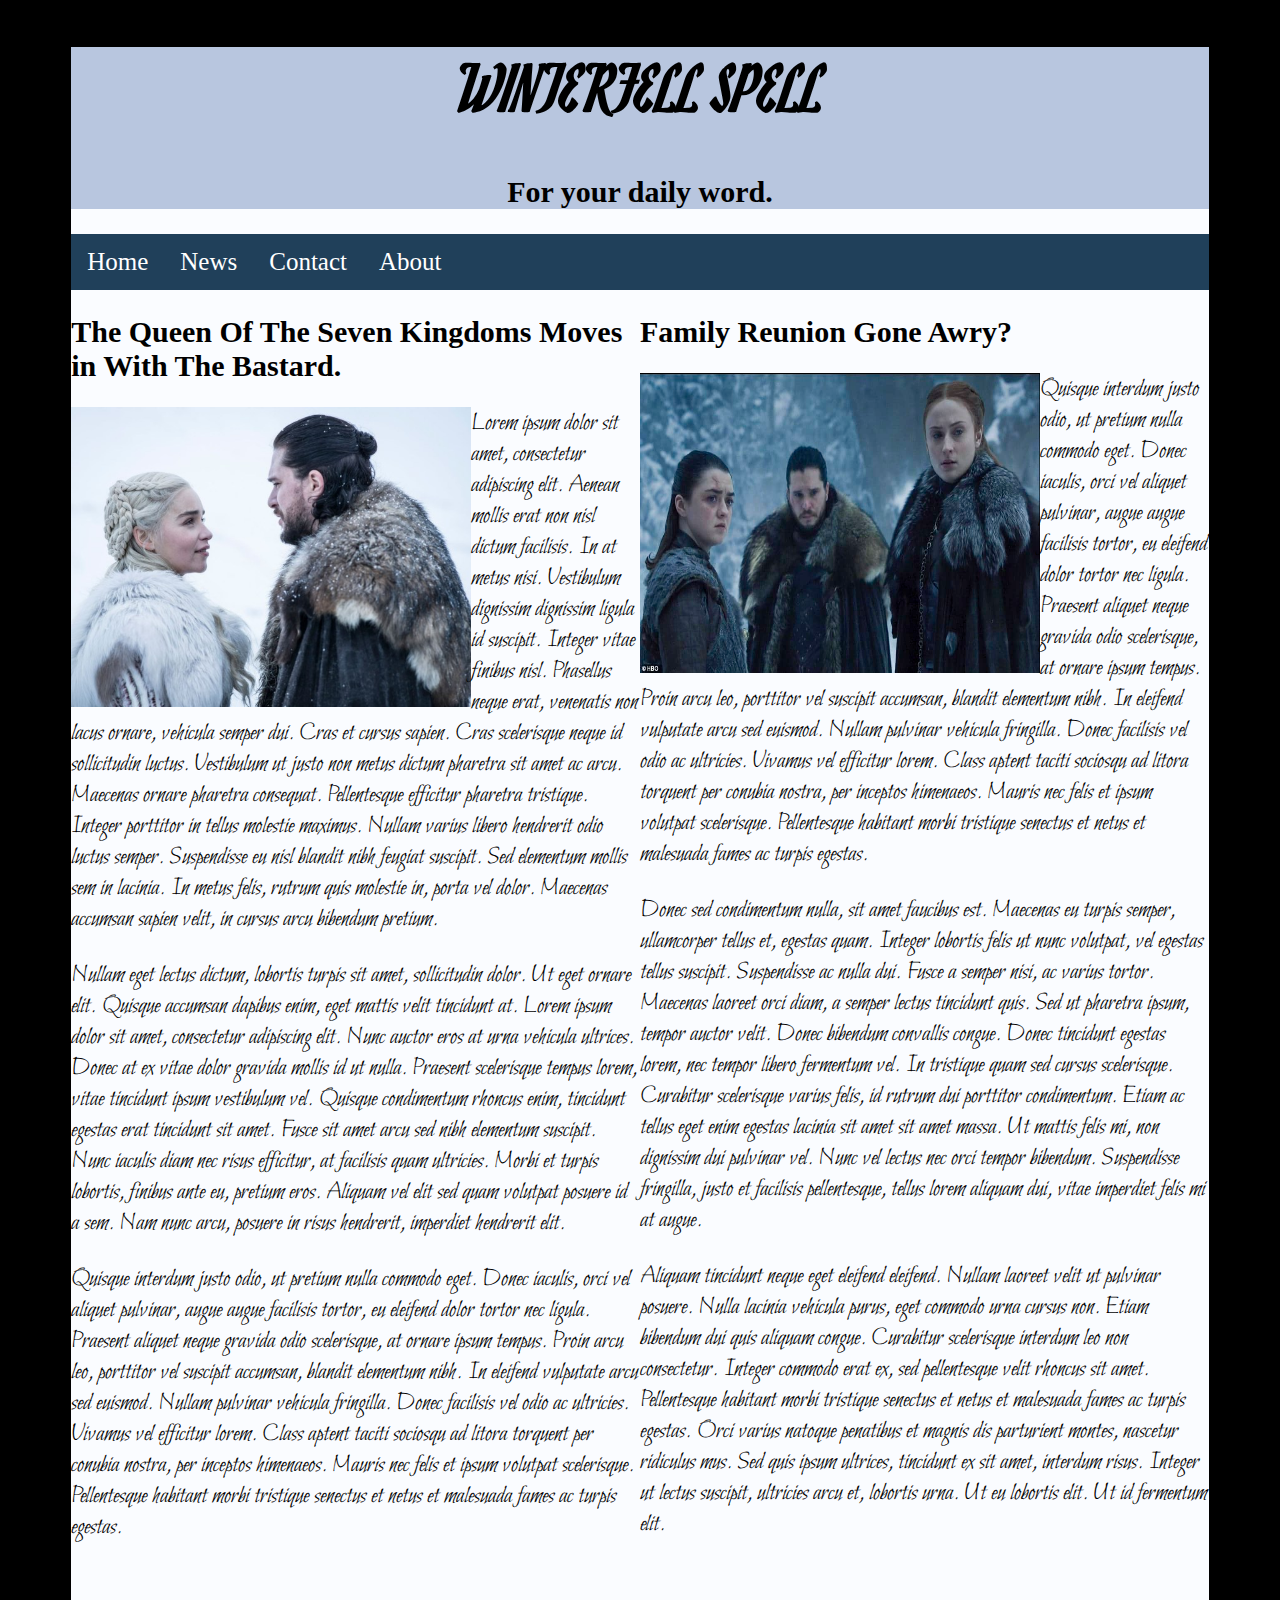
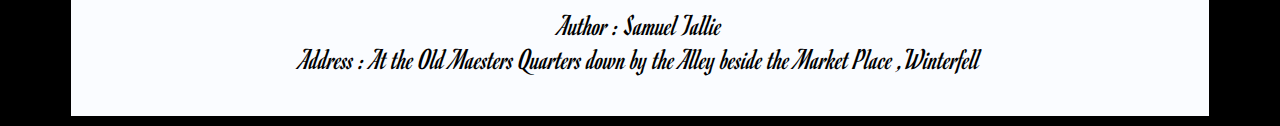
<file: index.html>
<!DOCTYPE html>
<html>
    <head>
        <title> Fake News Article</title>
        <link href="./css/styles.css" rel="stylesheet" type="text/css">
        <link href="https://fonts.googleapis.com/css2?family=Bilbo&family=IM+Fell+English:ital@1&family=Romanesco&display=swap" rel="stylesheet">
    </head>
    <body>
        <div class="container">
            <div class="header">
                <h1> WINTERFELL SPELL</h1>
                <h2 style="font-family: 'IM Fell English', serif;font-size: 30px">For your daily word.</h2>
            </div>
            <div class="navigation">
                <ul>
                    <li><a class="active" href="#home">Home</a></li>
                    <li><a href="#news">News</a></li>
                    <li><a href="#contact">Contact</a></li>
                    <li><a href="#about">About</a></li>
                  </ul>
            </div>
            <div class="introduction">
                <div class="row">
                    <div class="column">
                        <h2>The Queen Of The Seven Kingdoms Moves in With The Bastard.</h2>
                        <img src="./images/dany-d077.jpg" alt="The Happy Couple" style="width: 400px;height: 300px;">
                        <p>Lorem ipsum dolor sit amet, consectetur adipiscing elit. Aenean mollis erat non nisl dictum facilisis. In at metus nisi. Vestibulum dignissim dignissim ligula id suscipit. Integer vitae finibus nisl. Phasellus neque erat, venenatis non lacus ornare, vehicula semper dui. Cras et cursus sapien. Cras scelerisque neque id sollicitudin luctus. Vestibulum ut justo non metus dictum pharetra sit amet ac arcu. Maecenas ornare pharetra consequat. Pellentesque efficitur pharetra tristique. Integer porttitor in tellus molestie maximus. Nullam varius libero hendrerit odio luctus semper. Suspendisse eu nisl blandit nibh feugiat suscipit. Sed elementum mollis sem in lacinia. In metus felis, rutrum quis molestie in, porta vel dolor. Maecenas accumsan sapien velit, in cursus arcu bibendum pretium.</p>

                           <p> Nullam eget lectus dictum, lobortis turpis sit amet, sollicitudin dolor. Ut eget ornare elit. Quisque accumsan dapibus enim, eget mattis velit tincidunt at. Lorem ipsum dolor sit amet, consectetur adipiscing elit. Nunc auctor eros at urna vehicula ultrices. Donec at ex vitae dolor gravida mollis id ut nulla. Praesent scelerisque tempus lorem, vitae tincidunt ipsum vestibulum vel. Quisque condimentum rhoncus enim, tincidunt egestas erat tincidunt sit amet. Fusce sit amet arcu sed nibh elementum suscipit. Nunc iaculis diam nec risus efficitur, at facilisis quam ultricies. Morbi et turpis lobortis, finibus ante eu, pretium eros. Aliquam vel elit sed quam volutpat posuere id a sem. Nam nunc arcu, posuere in risus hendrerit, imperdiet hendrerit elit.</p>
                            
                           <p> Quisque interdum justo odio, ut pretium nulla commodo eget. Donec iaculis, orci vel aliquet pulvinar, augue augue facilisis tortor, eu eleifend dolor tortor nec ligula. Praesent aliquet neque gravida odio scelerisque, at ornare ipsum tempus. Proin arcu leo, porttitor vel suscipit accumsan, blandit elementum nibh. In eleifend vulputate arcu sed euismod. Nullam pulvinar vehicula fringilla. Donec facilisis vel odio ac ultricies. Vivamus vel efficitur lorem. Class aptent taciti sociosqu ad litora torquent per conubia nostra, per inceptos himenaeos. Mauris nec felis et ipsum volutpat scelerisque. Pellentesque habitant morbi tristique senectus et netus et malesuada fames ac turpis egestas.</p>
                    </div>

                    <div class="column">
                        <h2>Family Reunion Gone Awry?</h2>
                        <img src="./images/last-of-the-starks.jpg" alt="The Starks" style="width: 400px;height: 300px;">
                        <p> Quisque interdum justo odio, ut pretium nulla commodo eget. Donec iaculis, orci vel aliquet pulvinar, augue augue facilisis tortor, eu eleifend dolor tortor nec ligula. Praesent aliquet neque gravida odio scelerisque, at ornare ipsum tempus. Proin arcu leo, porttitor vel suscipit accumsan, blandit elementum nibh. In eleifend vulputate arcu sed euismod. Nullam pulvinar vehicula fringilla. Donec facilisis vel odio ac ultricies. Vivamus vel efficitur lorem. Class aptent taciti sociosqu ad litora torquent per conubia nostra, per inceptos himenaeos. Mauris nec felis et ipsum volutpat scelerisque. Pellentesque habitant morbi tristique senectus et netus et malesuada fames ac turpis egestas.</p>

                           <p>Donec sed condimentum nulla, sit amet faucibus est. Maecenas eu turpis semper, ullamcorper tellus et, egestas quam. Integer lobortis felis ut nunc volutpat, vel egestas tellus suscipit. Suspendisse ac nulla dui. Fusce a semper nisi, ac varius tortor. Maecenas laoreet orci diam, a semper lectus tincidunt quis. Sed ut pharetra ipsum, tempor auctor velit. Donec bibendum convallis congue. Donec tincidunt egestas lorem, nec tempor libero fermentum vel. In tristique quam sed cursus scelerisque. Curabitur scelerisque varius felis, id rutrum dui porttitor condimentum. Etiam ac tellus eget enim egestas lacinia sit amet sit amet massa. Ut mattis felis mi, non dignissim dui pulvinar vel. Nunc vel lectus nec orci tempor bibendum. Suspendisse fringilla, justo et facilisis pellentesque, tellus lorem aliquam dui, vitae imperdiet felis mi at augue.</p> 
                            
                        <p>Aliquam tincidunt neque eget eleifend eleifend. Nullam laoreet velit ut pulvinar posuere. Nulla lacinia vehicula purus, eget commodo urna cursus non. Etiam bibendum dui quis aliquam congue. Curabitur scelerisque interdum leo non consectetur. Integer commodo erat ex, sed pellentesque velit rhoncus sit amet. Pellentesque habitant morbi tristique senectus et netus et malesuada fames ac turpis egestas. Orci varius natoque penatibus et magnis dis parturient montes, nascetur ridiculus mus. Sed quis ipsum ultrices, tincidunt ex sit amet, interdum risus. Integer ut lectus suscipit, ultricies arcu et, lobortis urna. Ut eu lobortis elit. Ut id fermentum elit.</p>
                    </div>
                </div>
            </div>
       <div id="footer">
           <footer>
           <p>Author : Samuel Tallie <br> Address : At the Old Maesters Quarters down by the Alley beside the Market Place ,Winterfell</p>
        </footer>
       </div>
       </div>

            
        </div>

    </body>
</html>
</file>
<file: css/styles.css>
html{
    background-color: black;
}
.container{
    background-color: rgb(250, 252, 255);
    margin-left: 5%;
    margin-right: 5%;
    margin-top: 0%;
}
h1{
    font-family: 'Romanesco', cursive;
    font-size: 70px;
}
.header{
    text-align: center;
    background-color: rgb(184, 198, 223);
}

ul {
    list-style-type: none;
    margin: 0;
    padding: 0;
    overflow: hidden;
    background-color: rgb(32, 64, 90);
  }
  
  li {
    float: left;
    font-family: 'IM Fell English', serif;
    font-size: 25px;
  }
  
  li a {
    display: block;
    color: white;
    text-align: center;
    padding: 14px 16px;
    text-decoration: none;
  }
  
  li a:hover {
    background-color: #111;
  }
  .column{
      float: left;
      width: 50%;
  }
  .row{ margin: 0 -5x;}

  .row :after{
      content: "";
      display: table;
      clear: both;
  }
  .introduction h2{
    font-family: 'IM Fell English', serif;
    font-size: 30px; 
  }
 .introduction p{
    font-family: 'Bilbo', cursive;
    font-size: 25px;
    color: rgb(2, 2, 2);
 }
 .introduction img{
     float: left;
 }

#footer{
     clear: both;
    font-family: 'Romanesco', cursive;
    font-size: 30px;
    text-align: center;
    margin: 10px;
    border: darkgrey 5px;
    padding: 10px;

 }
 @media screen and (max-width:720px) {
    .column {
      width: 100%;
    }
  }
</file>
